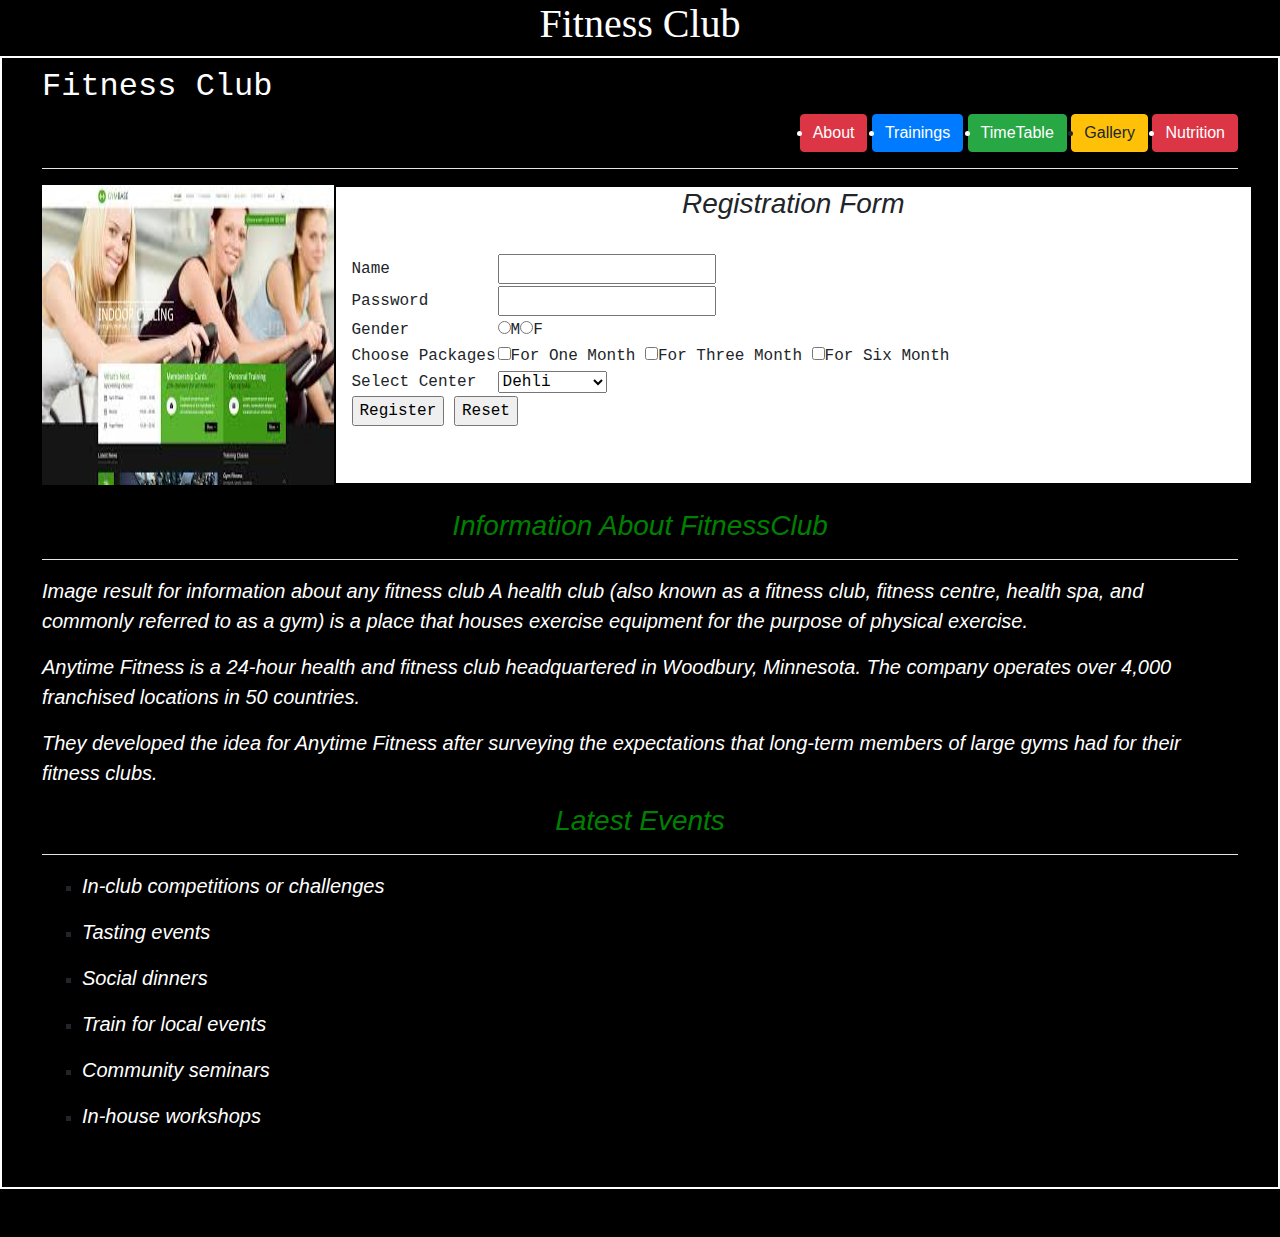
<file: index.html>
<!doctype html>
<html lang="en">
  <head>
    <meta charset="utf-8">
    <meta name="viewport" content="width=device-width, initial-scale=1, shrink-to-fit=no">
    <link rel="stylesheet" href="css/bootstrap.min.css">
    <link rel="stylesheet" href="css/myfile.css">
    <title>Hello, world!</title>
  </head>
  <body style="background-color:black">
    <h1>Fitness Club</h1>
    <div id="a1" class="container-fluid">
      <h2>Fitness Club</h2>
      <div id="a2">
        <a href="Other Pages/seminar.html" class="btn btn-danger"><li>About</li></a>
        <a href="Other Pages/debate.html" class="btn btn-primary"><li>Trainings</li></a>
        <a href="Other Pages/skill.html" class="btn btn-success"><li>TimeTable</li></a>
        <a href="Other Pages/education.html" class="btn btn-warning"><li>Gallery</li></a>
        <a href="Other Pages/women.html" class="btn btn-danger" ><li>Nutrition</li></a>
      </div>
      <hr color="white" >
    <div class="row">
      <div class="col-md-3"  style="background-color:black">
          <img src="images/gym1.jpg" width="300" height="300" border="2px"/>
      </div>
      <div class="col-md-9"  style="background-color:white" id="a3">
        <h3>Registration Form</h3>
        <br>
          <form action="somefile.php" method="post" class="shiv">
            <table>
              <tr>
                <td>Name</td>
                <td><input type="text" name="username"/></td>
              </tr>
              <tr>
                <td>Password</td>
                <td><input type="password" name="password"/></td>
              </tr>
              <tr>
                <td>Gender</td>
                <td><input type="radio" name="gender"/>M<input type="radio" name="gender"/>F</td>
              </tr>
              <tr>
                <td> Choose Packages</td>
                <td><input type="checkbox" name="For 1 Month"/>For One Month
                  <input type="checkbox" name="For 3 Month"/>For Three Month
                  <input type="checkbox" name="For 6 Month"/>For Six Month
                </td>
              </tr>
              <tr>
                <td>Select Center</td>
                <td><select>
                  <option>Dehli</option>
                  <option>Bhopal</option>
                  <option>Kanpur</option>
                  <option>Jalandhar</option></select>
                </td>
              </tr>
              <tr>
                <td colspan="2"><input type="submit"/ value="Register"/>
                  <input type="reset"/>
                </td>
              </tr>
            </table>
          </form>
      </div>
    </div>
    <br>
    <div>
      <h3 id="a4">Information About FitnessClub</h3>
      <hr color="white"/>
      <p>Image result for information about any fitness club
A health club (also known as a fitness club, fitness centre, health spa, and commonly referred to as a gym) is a place that houses exercise equipment for the purpose of physical exercise.</p>
  <p>Anytime Fitness is a 24-hour health and fitness club headquartered in Woodbury, Minnesota. The company operates over 4,000 franchised locations in 50 countries.</p>
  <p>They developed the idea for Anytime Fitness after surveying the expectations that long-term members of large gyms had for their fitness clubs.</p>
    </div>
    <div>
      <h3 id="a5">Latest Events</h3>
      <hr color="white"/>
      <ul type="square">
        <li><p>In-club competitions or challenges</p></li>
        <li><p>Tasting events</p></li>
        <li><p>Social dinners</p></li>
        <li><p>Train for local events</p></li>
        <li><p>Community seminars</p></li>
        <li><p>In-house workshops</p></li>
      </ul>

    </div>
  </div>

    <br><br>



    <script src="js/jquery-3.2.1.slim.min.js"></script>
    <script src="js/popper.min.js"></script>
    <script src="js/bootstrap.min.js"></script>
  </body>
</html>
</file>
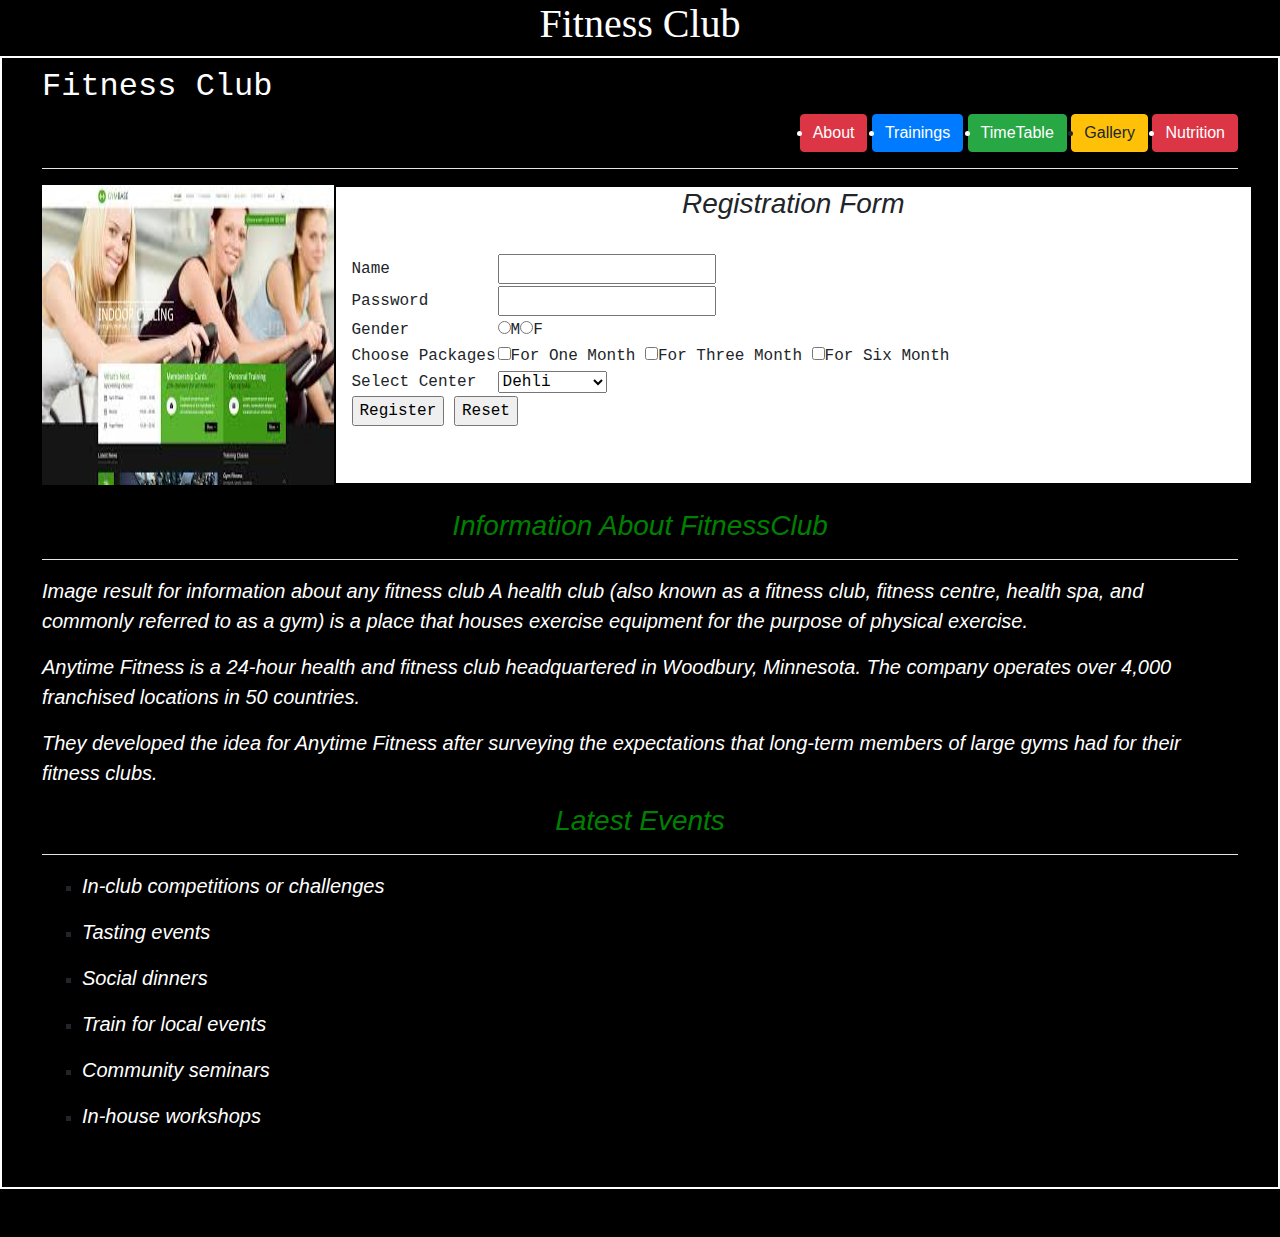
<file: code/index.html>
<!doctype html>
<html lang="en">
  <head>
    <meta charset="utf-8">
    <meta name="viewport" content="width=device-width, initial-scale=1, shrink-to-fit=no">
    <link rel="stylesheet" href="css/bootstrap.min.css">
    <link rel="stylesheet" href="css/myfile.css">
    <title>Hello, world!</title>
  </head>
  <body style="background-color:black">
    <h1>Fitness Club</h1>
    <div id="a1" class="container-fluid">
      <h2>Fitness Club</h2>
      <div id="a2">
        <a href="Other Pages/seminar.html" class="btn btn-danger"><li>About</li></a>
        <a href="Other Pages/debate.html" class="btn btn-primary"><li>Trainings</li></a>
        <a href="Other Pages/skill.html" class="btn btn-success"><li>TimeTable</li></a>
        <a href="Other Pages/education.html" class="btn btn-warning"><li>Gallery</li></a>
        <a href="Other Pages/women.html" class="btn btn-danger" ><li>Nutrition</li></a>
      </div>
      <hr color="white" >
    <div class="row">
      <div class="col-md-3"  style="background-color:black">
          <img src="images/gym1.jpg" width="300" height="300" border="2px"/>
      </div>
      <div class="col-md-9"  style="background-color:white" id="a3">
        <h3>Registration Form</h3>
        <br>
          <form action="somefile.php" method="post" class="shiv">
            <table>
              <tr>
                <td>Name</td>
                <td><input type="text" name="username"/></td>
              </tr>
              <tr>
                <td>Password</td>
                <td><input type="password" name="password"/></td>
              </tr>
              <tr>
                <td>Gender</td>
                <td><input type="radio" name="gender"/>M<input type="radio" name="gender"/>F</td>
              </tr>
              <tr>
                <td> Choose Packages</td>
                <td><input type="checkbox" name="For 1 Month"/>For One Month
                  <input type="checkbox" name="For 3 Month"/>For Three Month
                  <input type="checkbox" name="For 6 Month"/>For Six Month
                </td>
              </tr>
              <tr>
                <td>Select Center</td>
                <td><select>
                  <option>Dehli</option>
                  <option>Bhopal</option>
                  <option>Kanpur</option>
                  <option>Jalandhar</option></select>
                </td>
              </tr>
              <tr>
                <td colspan="2"><input type="submit"/ value="Register"/>
                  <input type="reset"/>
                </td>
              </tr>
            </table>
          </form>
      </div>
    </div>
    <br>
    <div>
      <h3 id="a4">Information About FitnessClub</h3>
      <hr color="white"/>
      <p>Image result for information about any fitness club
A health club (also known as a fitness club, fitness centre, health spa, and commonly referred to as a gym) is a place that houses exercise equipment for the purpose of physical exercise.</p>
  <p>Anytime Fitness is a 24-hour health and fitness club headquartered in Woodbury, Minnesota. The company operates over 4,000 franchised locations in 50 countries.</p>
  <p>They developed the idea for Anytime Fitness after surveying the expectations that long-term members of large gyms had for their fitness clubs.</p>
    </div>
    <div>
      <h3 id="a5">Latest Events</h3>
      <hr color="white"/>
      <ul type="square">
        <li><p>In-club competitions or challenges</p></li>
        <li><p>Tasting events</p></li>
        <li><p>Social dinners</p></li>
        <li><p>Train for local events</p></li>
        <li><p>Community seminars</p></li>
        <li><p>In-house workshops</p></li>
      </ul>

    </div>
  </div>
    <br><br>
    <script src="js/jquery-3.2.1.slim.min.js"></script>
    <script src="js/popper.min.js"></script>
    <script src="js/bootstrap.min.js"></script>
  </body>
</html>
</file>
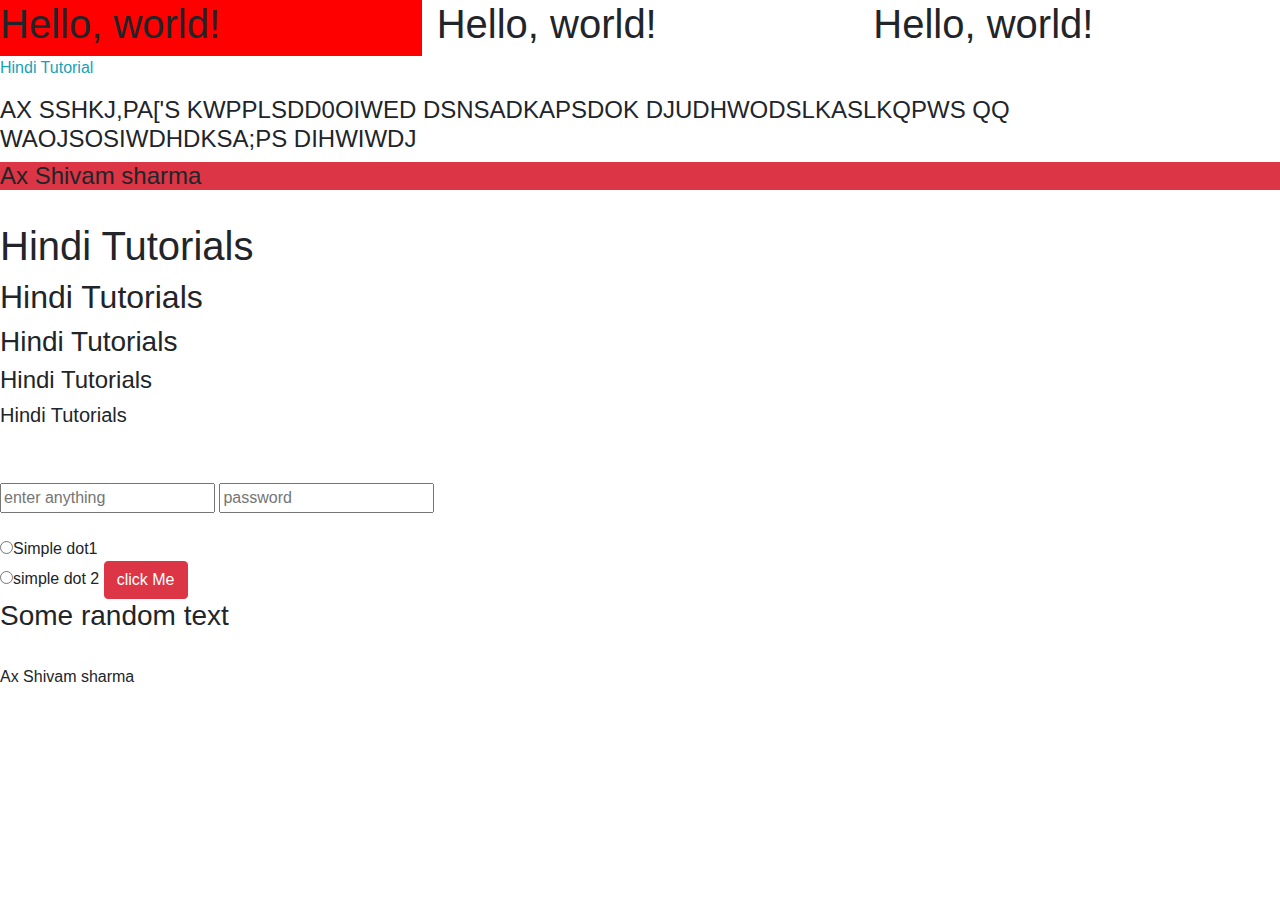
<file: index1.html>
<!doctype html>
<html lang="en">
  <head>
    <meta charset="utf-8">
    <meta name="viewport" content="width=device-width, initial-scale=1, shrink-to-fit=no">
    <link rel="stylesheet" href="css/bootstrap.min.css">

    <title>Hello, world!</title>
  </head>
  <body>
    <div class="row">
      <div class="col-md-4 " style="background-color:red">
        <h1>Hello, world!</h1>
      </div>
      <div class="col-md-4">
        <h1>Hello, world!</h1>
      </div>
      <div class="col-md-4">
        <h1>Hello, world!</h1>
      </div>
    </div>
    <p class="text-info">Hindi Tutorial</p>
    <h4 class="text-left text-uppercase">AX sshkj,pa['s kwpplsdd0oiwed dsnsadkapsdok djudhwodslkaslkqpws qq waojsosiwdhdksa;ps dihwiwdj</h4>
     <h4 class="bg-danger">Ax Shivam sharma</h4><br>
     <p class="h1">Hindi Tutorials</p>
     <p class="h2">Hindi Tutorials</p>
     <p class="h3">Hindi Tutorials</p>
     <p class="h4">Hindi Tutorials</p>
     <p class="h5">Hindi Tutorials</p>
     <br><br>
     <input type="text" id="" placeholder="enter anything" name="" value="">
     <input type="password" id="" placeholder="password" name="" value=""><br><br>
     <input type="radio" id="text1"  name="group" value="Simple dot 1">Simple dot1</input><br>
     <input type="radio" id="text2"  name="group" value="simple dot 2">simple dot 2</input>
     <button onclick="fun()" class="btn btn-danger" name="button">click Me</button>
     <h3 id="heading3">Some random text</h3>





    <!-- Optional JavaScript -->
    <!-- jQuery first, then Popper.js, then Bootstrap JS -->
    <script src="js/jquery-3.2.1.slim.min.js"></script>
    <script src="js/popper.min.js"></script>
    <script src="js/bootstrap.min.js" ></script><br>
    <script type="text/javascript" src="js/j1.js"></script>
  </body>
</html>
</file>
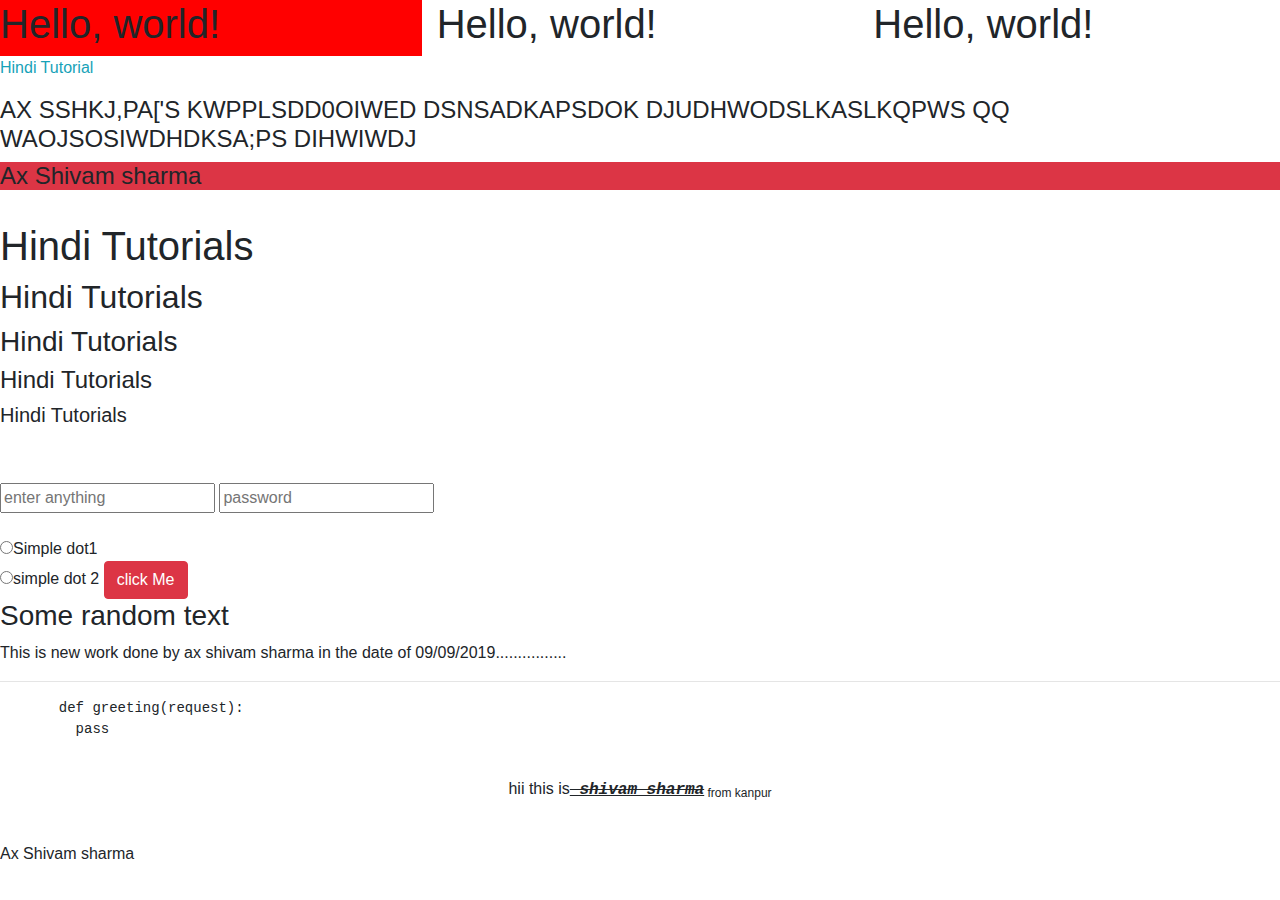
<file: code/index1.html>
<!doctype html>
<html lang="en" dir="ltr">
  <head>
    <meta charset="utf-8">
    <meta name="viewport" content="width=device-width, initial-scale=1, shrink-to-fit=no">
    <link rel="stylesheet" href="css/bootstrap.min.css">

    <title>Hello, world!</title>
    <!-- importants of meta tag-->
    <meta name="Ax Shivam Sharma" content="Simple practice of all front end phases">
  </head>
  <body>
    <div class="row">
      <div class="col-md-4 " style="background-color:red">
        <h1>Hello, world!</h1>
      </div>
      <div class="col-md-4">
        <h1>Hello, world!</h1>
      </div>
      <div class="col-md-4">
        <h1>Hello, world!</h1>
      </div>
    </div>
    <p class="text-info">Hindi Tutorial</p>
    <h4 class="text-left text-uppercase">AX sshkj,pa['s kwpplsdd0oiwed dsnsadkapsdok djudhwodslkaslkqpws qq waojsosiwdhdksa;ps dihwiwdj</h4>
     <h4 class="bg-danger">Ax Shivam sharma</h4><br>
     <p class="h1">Hindi Tutorials</p>
     <p class="h2">Hindi Tutorials</p>
     <p class="h3">Hindi Tutorials</p>
     <p class="h4">Hindi Tutorials</p>
     <p class="h5">Hindi Tutorials</p>
     <br><br>
     <input type="text" id="" placeholder="enter anything" name="" value="">
     <input type="password" id="" placeholder="password" name="" value=""><br><br>
     <input type="radio" id="text1"  name="group" value="Simple dot 1">Simple dot1</input><br>
     <input type="radio" id="text2"  name="group" value="simple dot 2">simple dot 2</input>
     <button onclick="fun()" class="btn btn-danger" name="button">click Me</button>
     <h3 id="heading3">Some random text</h3>
     <p>This is new work done by ax shivam sharma in the date of 09/09/2019................</p><hr>
     <pre>
       def greeting(request):
         pass
     </pre>
     <p align="center" title="hello shivam:">hii this is<tt><strike><u><b><i> shivam sharma</i></b></u></strike></tt><sub> from kanpur</sub></p>



    <!-- Optional JavaScript -->
    <!-- jQuery first, then Popper.js, then Bootstrap JS -->
    <script src="js/jquery-3.2.1.slim.min.js"></script>
    <script src="js/popper.min.js"></script>
    <script src="js/bootstrap.min.js" ></script><br>
    <script type="text/javascript" src="js/j1.js"></script>
  </body>
</html>
</file>
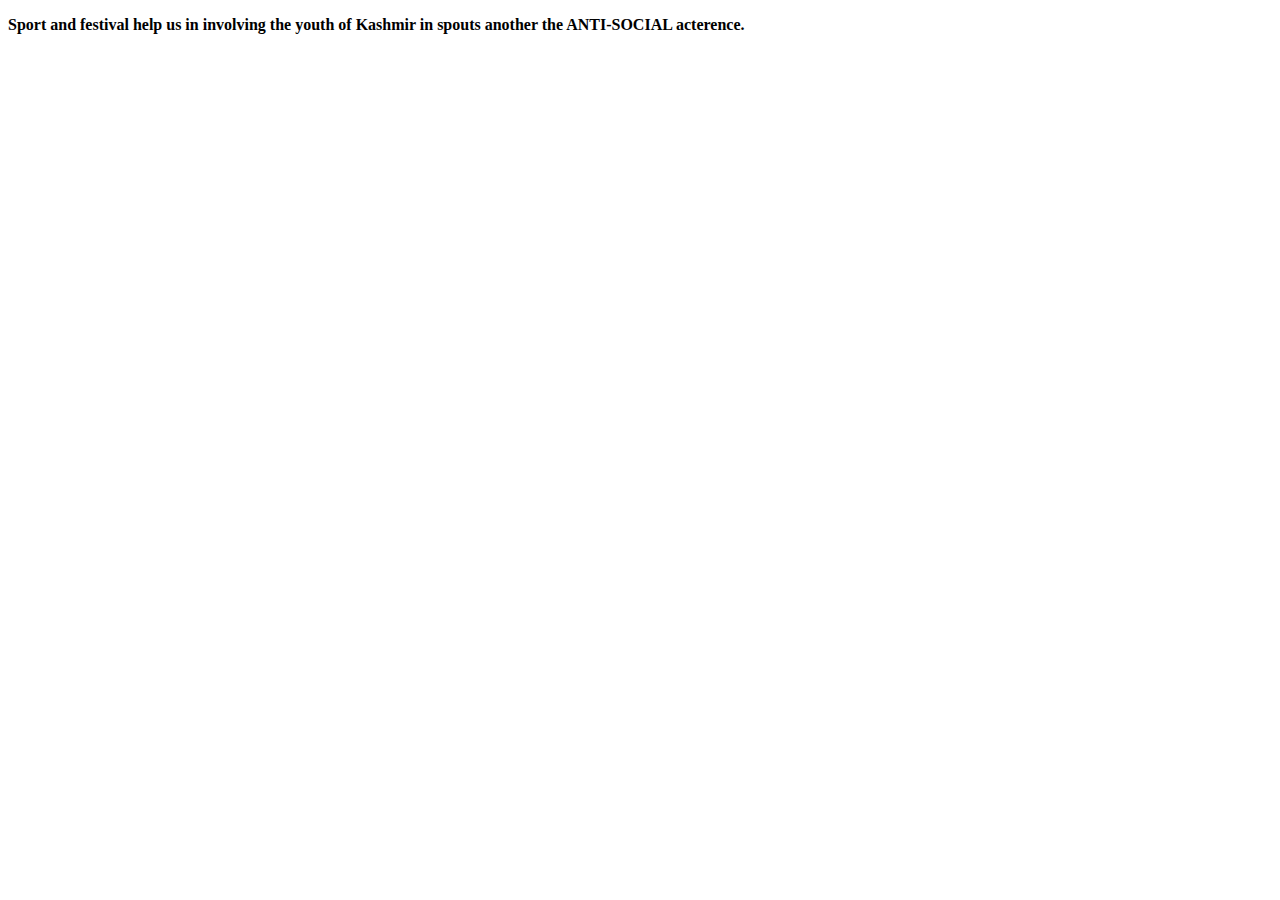
<file: js/sport.html>
<!DOCTYPE html>
<html lang="en" dir="ltr">
  <head>
    <meta charset="utf-8">
    <title></title>
  </head>
  <body>
    <div class="">
      <p><strong>Sport and festival help us in involving the youth of Kashmir in spouts another the ANTI-SOCIAL acterence.</strong></p>
    </div>
  </body>
</html>
</file>
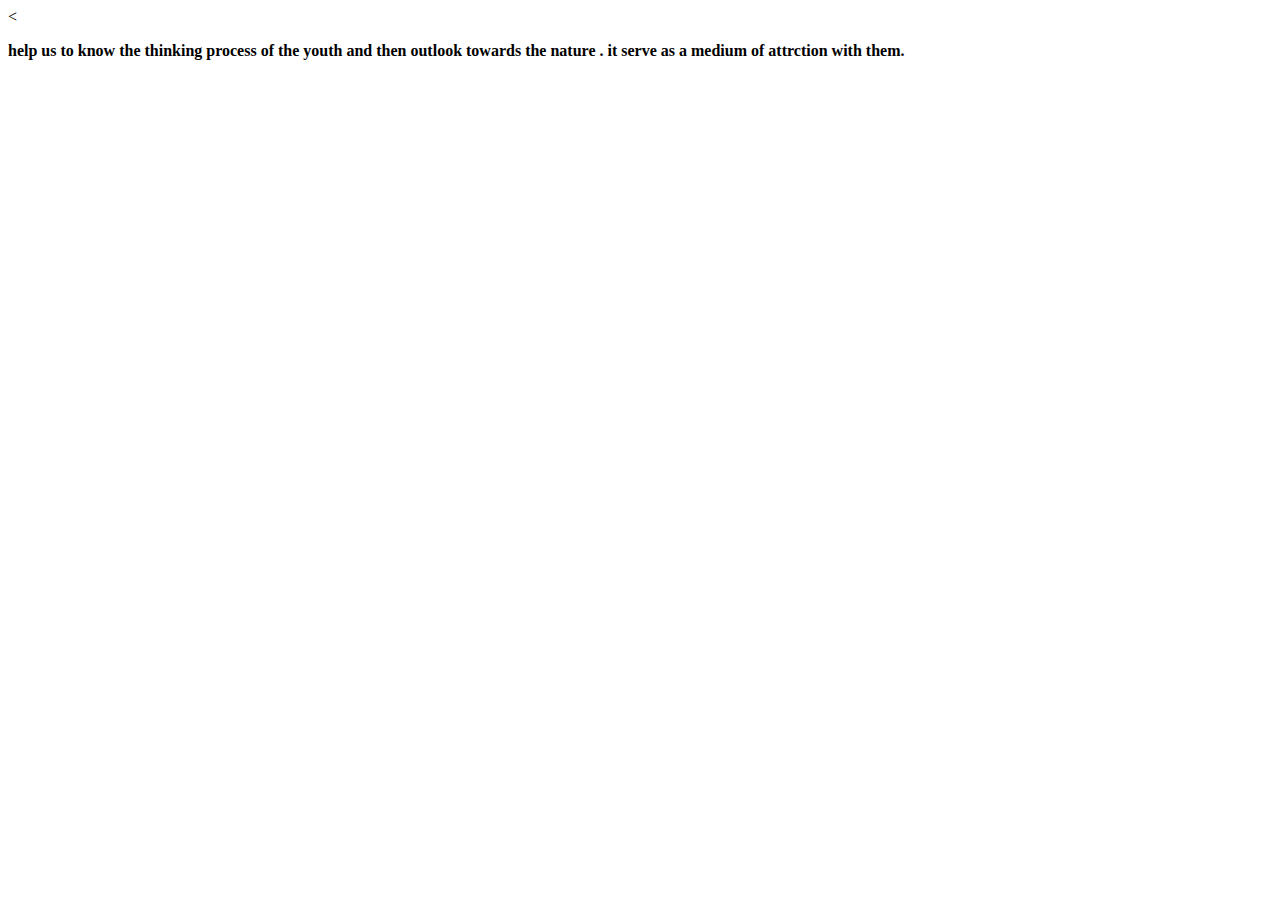
<file: Other Pages/debate.html>
<<!DOCTYPE html>
<html lang="en" dir="ltr">
  <head>
    <meta charset="utf-8">
    <title></title>
  </head>
  <body>
    <div class="">
      <p><strong>help us to know the thinking process of the youth and then outlook towards the nature . it serve as a medium of attrction with them.</strong></p>
    </div>
  </body>
</html>
</file>
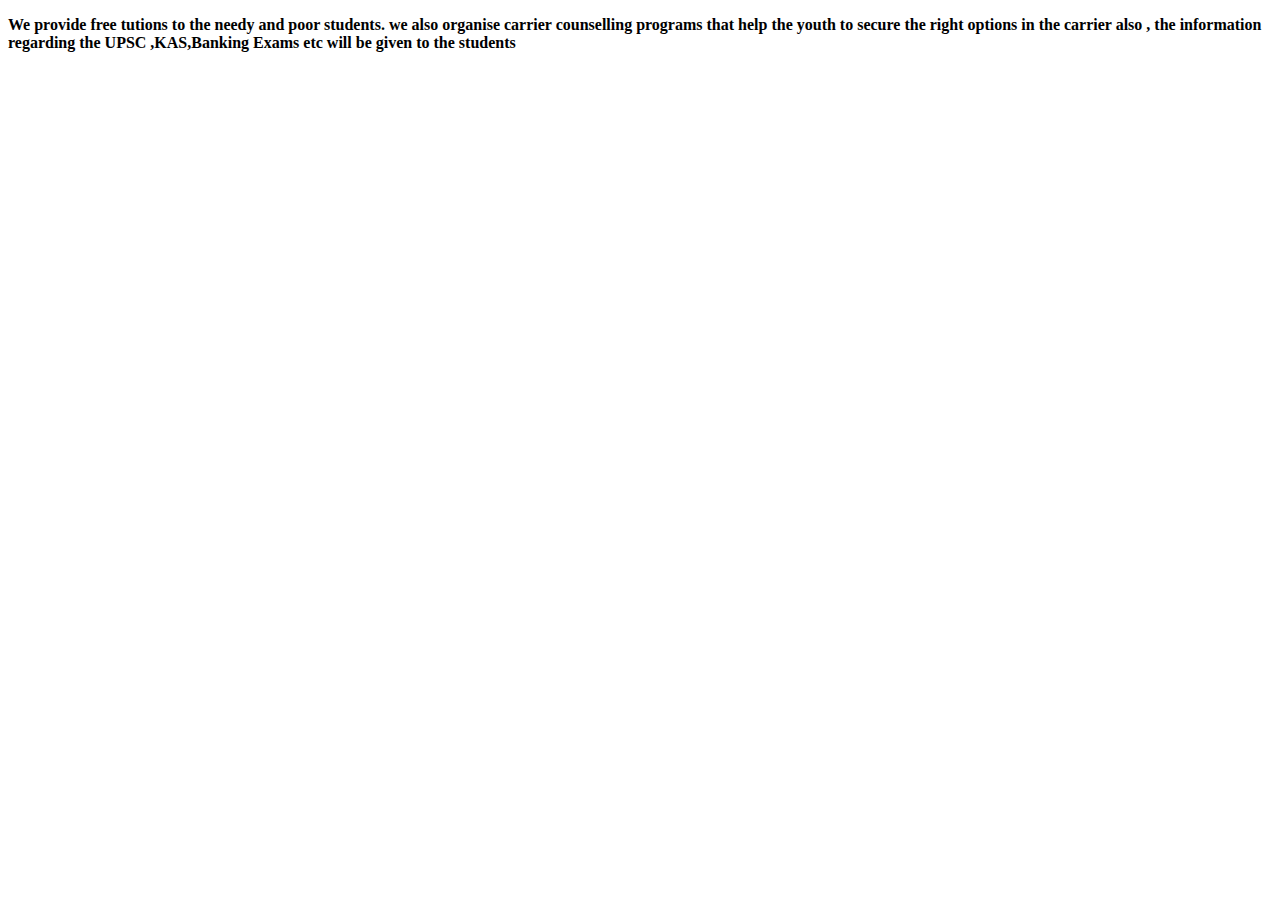
<file: Other Pages/education.html>
<!DOCTYPE html>
<html lang="en" dir="ltr">
  <head>
    <meta charset="utf-8">
    <title></title>
  </head>
  <body>
    <div class="">
      <p><strong>We provide free tutions to the needy and poor students. we also organise carrier counselling programs that help the youth to secure the right options in the carrier also , the information regarding the UPSC ,KAS,Banking Exams etc will be given to the students</strong></p>
    </div>
  </body>
</html>
</file>
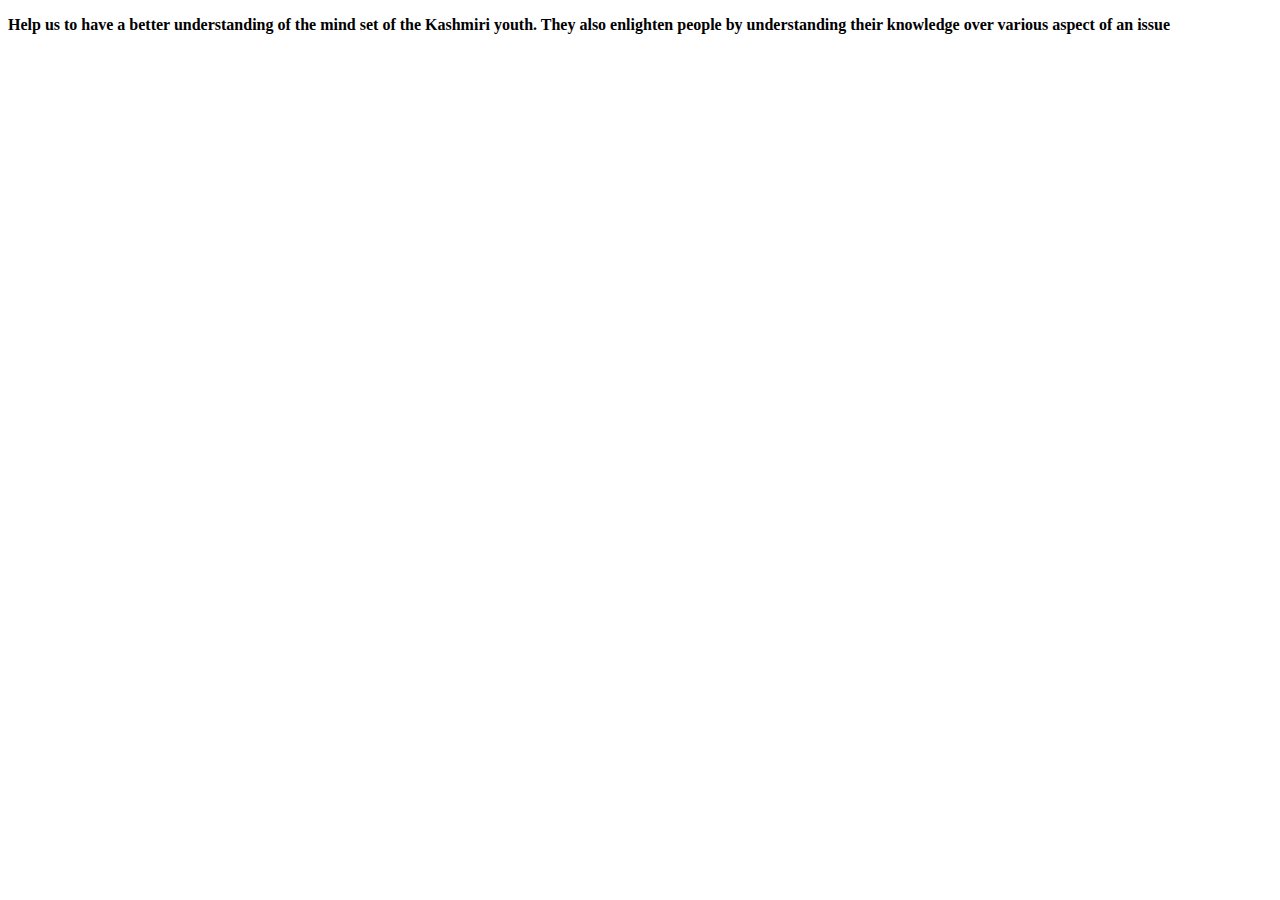
<file: Other Pages/seminar.html>
<!DOCTYPE html>
<html lang="en" dir="ltr">
  <head>
    <meta charset="utf-8">
    <title></title>
  </head>
  <body>
    <div class="">
      <p><strong>Help us to have a better understanding of the mind set of the Kashmiri youth. They also enlighten people by understanding their knowledge over various aspect of an issue</strong></p>
    </div>
  </body>
</html>
</file>
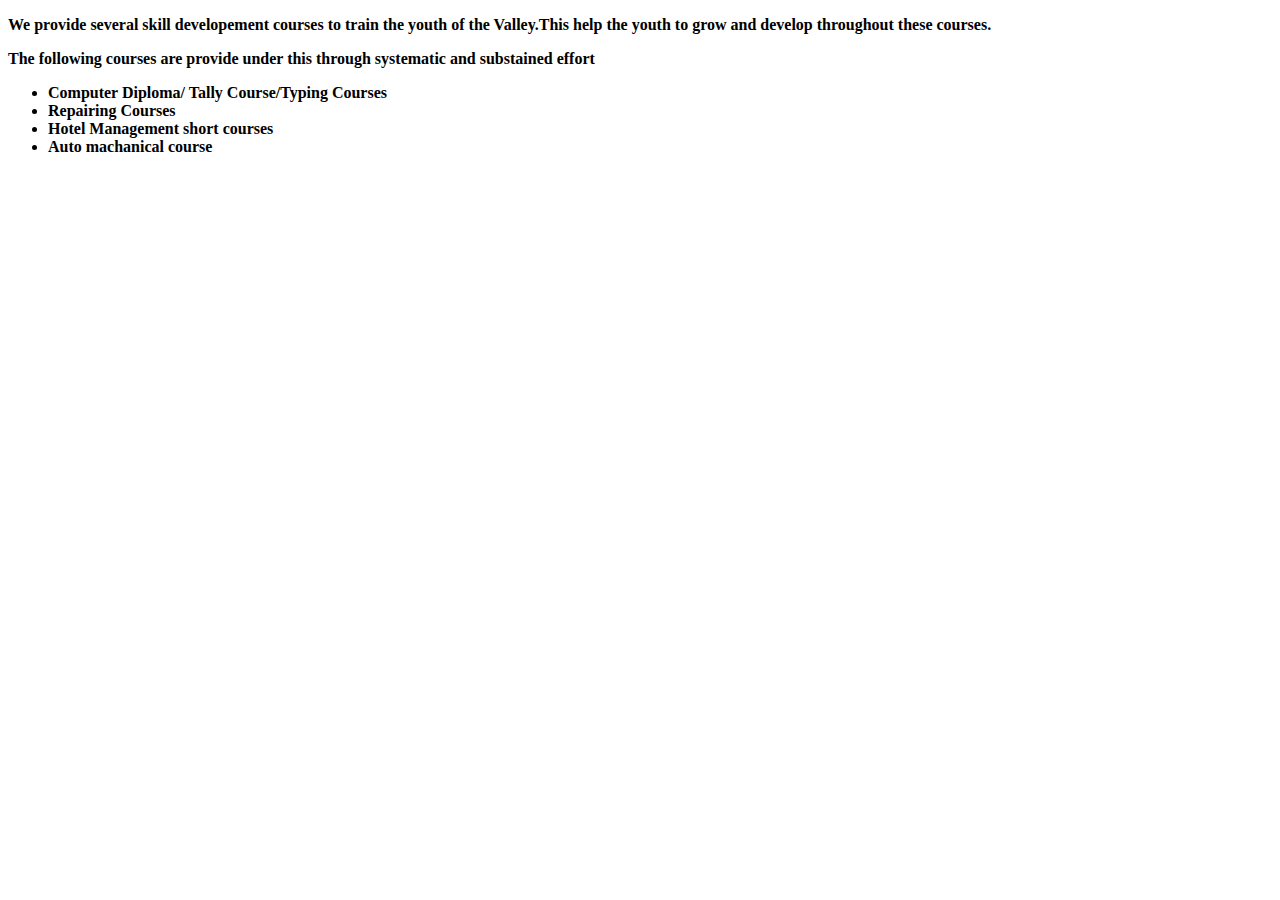
<file: Other Pages/skill.html>
<!DOCTYPE html>
<html lang="en" dir="ltr">
  <head>
    <meta charset="utf-8">
    <title></title>
  </head>
  <body>
    <div class="">
      <p><strong>We provide several skill developement courses to train the youth of the Valley.This help the youth to grow and develop throughout these courses.</strong></p>
      <p><strong>The following courses are provide under this through systematic and substained effort</strong></p>
      <ul>
        <li><strong>Computer Diploma/ Tally Course/Typing Courses</strong></li>
        <li><strong>Repairing Courses</strong></li>
        <li><strong>Hotel Management short courses</strong></li>
        <li><strong>Auto machanical course</strong></li>
      </ul>
    </div>
  </body>
</html>
</file>
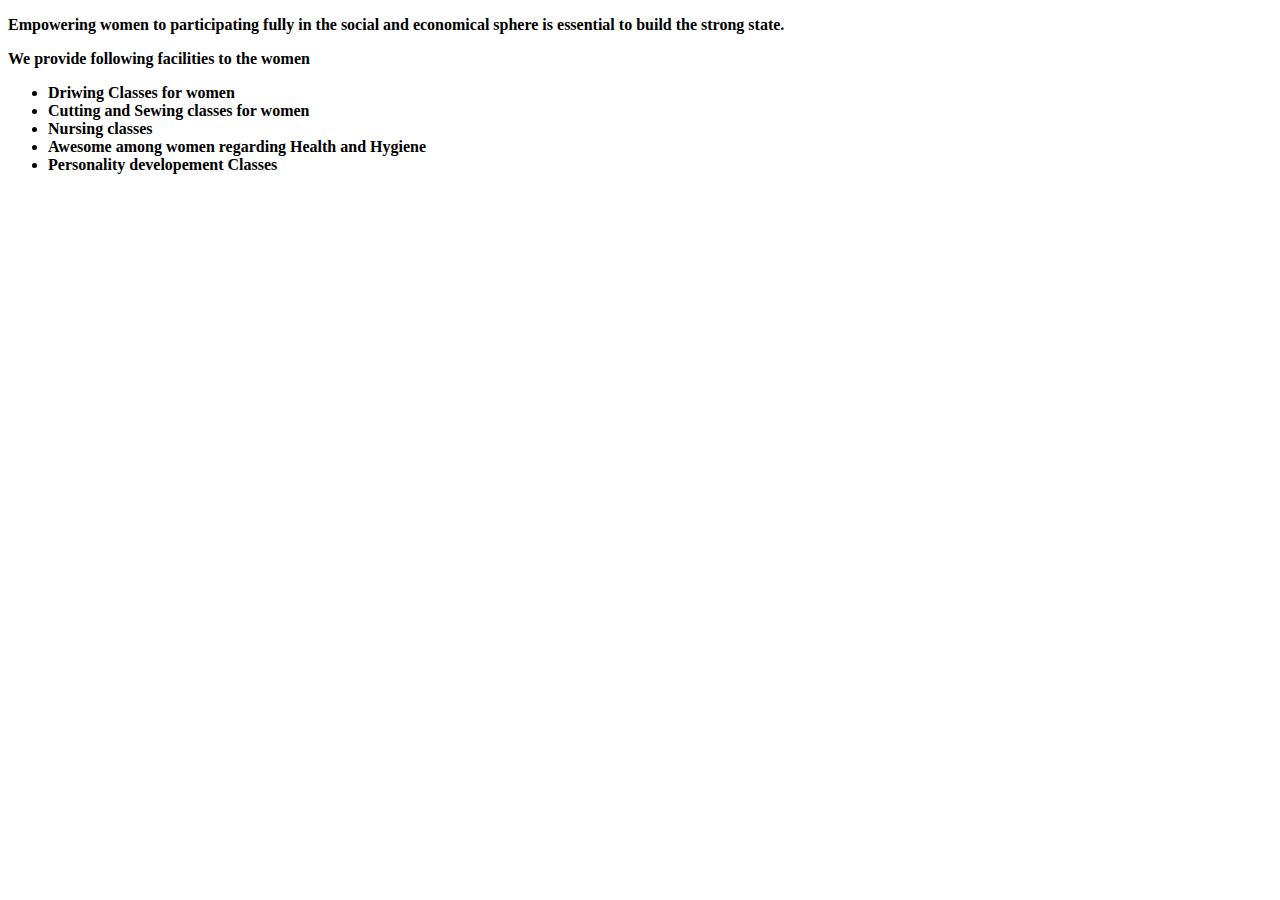
<file: Other Pages/women.html>
<!DOCTYPE html>
<html lang="en" dir="ltr">
  <head>
    <meta charset="utf-8">
    <title></title>
  </head>
  <body>
    <div class="">
      <p><strong>Empowering women to participating fully in the social and economical sphere is essential to build the strong state.</strong></p>
      <p><strong>We provide following facilities to the women</strong></p>
      <ul>
        <li><strong>Driwing Classes for women</strong></li>
        <li><strong>Cutting and Sewing classes for women</strong></li>
        <li><strong>Nursing classes</strong></li>
        <li><strong>Awesome among women regarding Health and Hygiene</strong></li>
        <li><strong>Personality developement Classes </strong></li>
      </ul>
    </div>
  </body>
</html>
</file>
<file: css/myfile.css>
h1
{
  text-align: center;
  color: white;
  font-family: cursive;
}
#a1
{
  border: white 2px solid;
  padding: 10px 40px 40px 40px;
}
h2
{
  color: white;
  font-family: monospace;
}
#a2
{
  text-align: right;
}
#a3
{
  border: black 2px solid;
}
.shiv
{
  font-family: monospace;
}
h3
{
  font-style: italic;

  text-align: center;
}
#a4
{
  color: green;
}
#a5
{
  color: green;
}
p
{
  color: white;
  font-size: 20px;
  font-style: oblique;
}
</file>
<file: code/css/myfile.css>
h1
{
  text-align: center;
  color: white;
  font-family: cursive;
}
#a1
{
  border: white 2px solid;
  padding: 10px 40px 40px 40px;
}
h2
{
  color: white;
  font-family: monospace;
}
#a2
{
  text-align: right;
}
#a3
{
  border: black 2px solid;
}
.shiv
{
  font-family: monospace;
}
h3
{
  font-style: italic;

  text-align: center;
}
#a4
{
  color: green;
}
#a5
{
  color: green;
}
p
{
  color: white;
  font-size: 20px;
  font-style: oblique;
}
</file>
